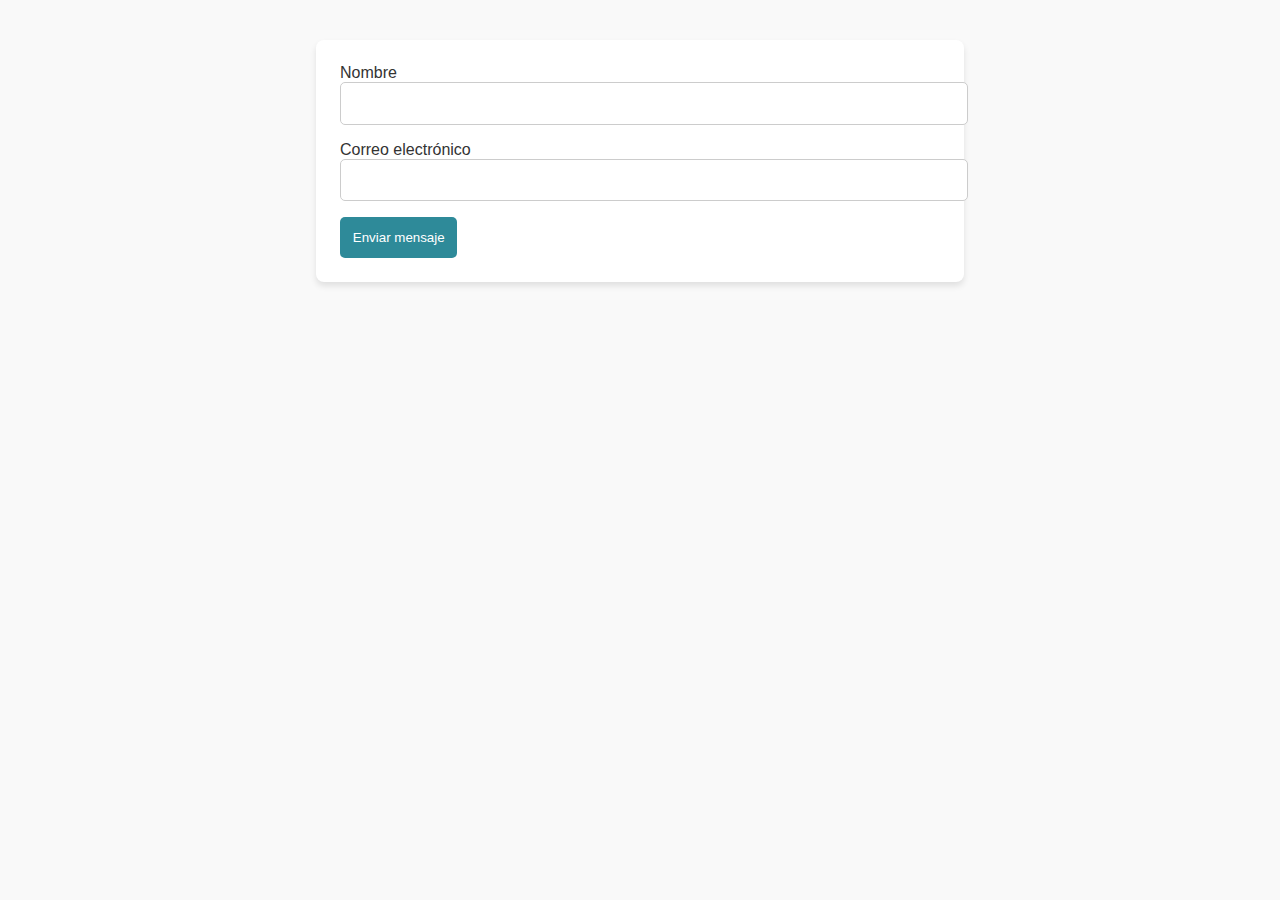
<file: prueba.-formulario.html>
<!DOCTYPE html>
<html lang="es">
<head>
  <meta charset="UTF-8">
  <meta name="viewport" content="width=device-width, initial-scale=1.0">
  <title>Prueba de Formulario</title>
  <style>
    /* Estilos básicos para pruebas */
    body {
      font-family: Arial, sans-serif;
      background-color: #f9f9f9;
      color: #333;
      padding: 2rem;
    }

    form {
      max-width: 600px;
      margin: 0 auto;
      padding: 1.5rem;
      background: #fff;
      border-radius: 8px;
      box-shadow: 0 4px 6px rgba(0, 0, 0, 0.1);
    }

    form div {
      margin-bottom: 1rem;
    }

    form input, form textarea {
      width: 100%;
      padding: 0.8rem;
      border: 1px solid #ccc;
      border-radius: 5px;
    }

    form button {
      background: #2E8A99;
      color: #fff;
      border: none;
      padding: 0.8rem;
      border-radius: 5px;
      cursor: pointer;
    }
  </style>
</head>
<body>
  <form action="https://formsubmit.co/info@datafy.lat" method="POST">
    <input type="hidden" name="_next" value="https://datafy.lat/gracias.html">
    <input type="hidden" name="_captcha" value="false">

    <div>
      <label for="nombre">Nombre</label>
      <input type="text" id="nombre" name="nombre" required>
    </div>

    <div>
      <label for="email">Correo electrónico</label>
      <input type="email" id="email" name="email" required>
    </div>

    <button type="submit">Enviar mensaje</button>
  </form>
</body>
</html>
</file>
